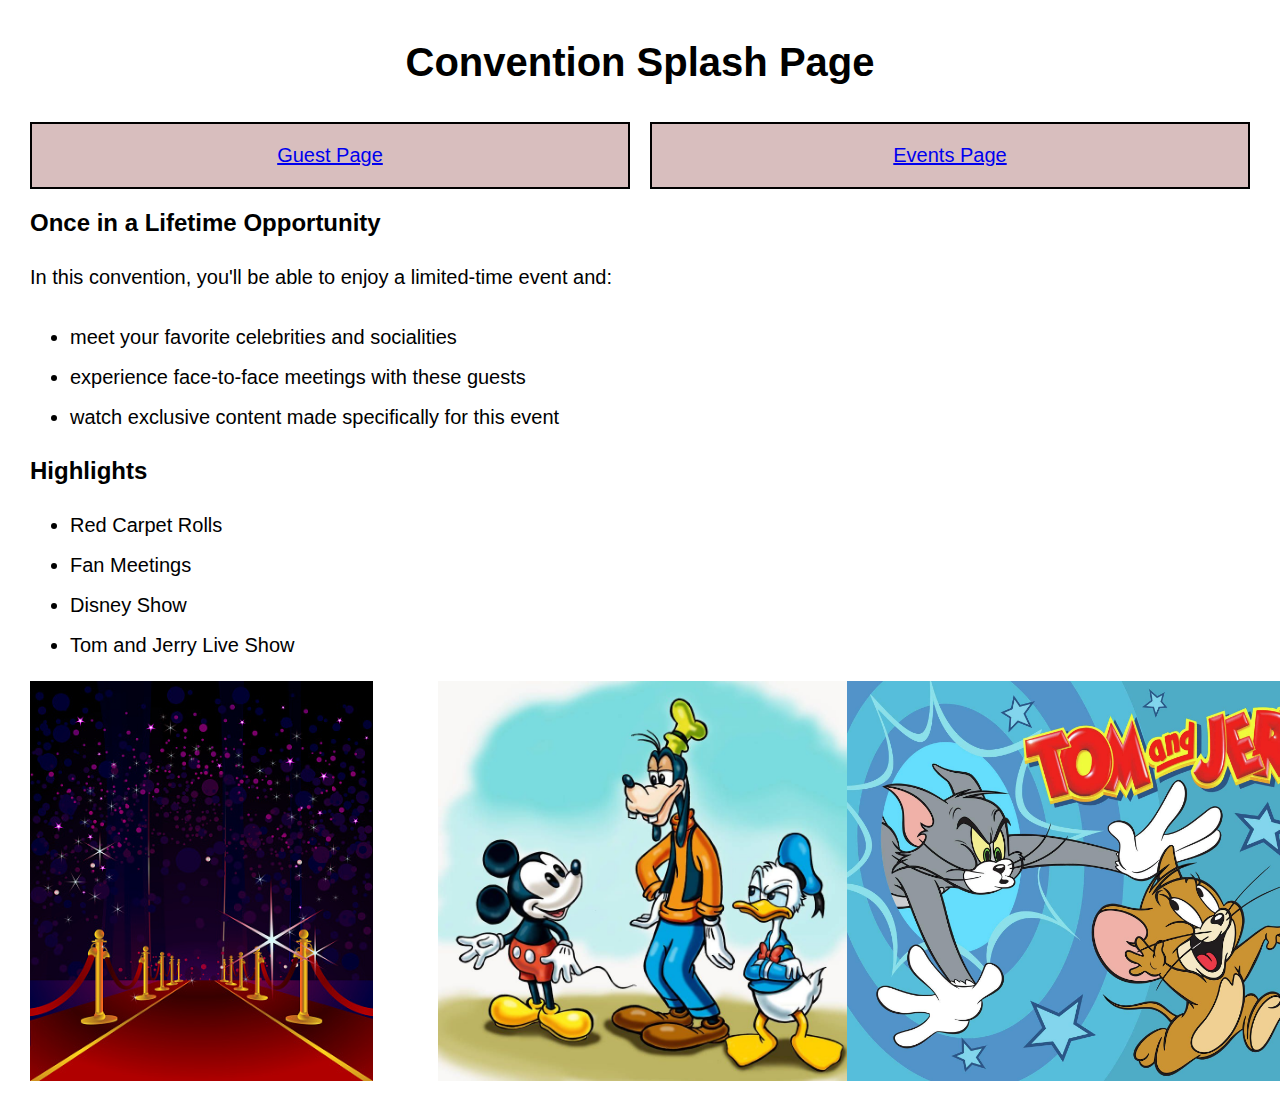
<file: index.html>
<!DOCTYPE html>
<html lang="en">
<head>
    <meta charset="UTF-8">
    <meta http-equiv="X-UA-Compatible" content="IE=edge">
    <meta name="viewport" content="width=device-width, initial-scale=1.0">
    <title>Splash Page</title>
    <link rel="stylesheet" href="splash.css" type="text/css">
</head>
<body>
    <h1>Convention Splash Page</h1>
    <nav>
        <a href="guests.html" class="links">Guest Page</a>
        <a href="events.html" class="links">Events Page</a>
    </nav>
    <h2>Once in a Lifetime Opportunity</h2>
    <p>In this convention, you'll be able to enjoy a limited-time event and:</p>
    <ul>
        <li>meet your favorite celebrities and socialities</li>
        <li>experience face-to-face meetings with these guests</li>
        <li>watch exclusive content made specifically for this event</li>
    </ul>
    <h2>Highlights</h2>
    <ul>
        <li>Red Carpet Rolls</li>
        <li>Fan Meetings</li>
        <li>Disney Show</li>
        <li>Tom and Jerry Live Show</li>
    </ul>
    <div class="pics">
        <img src="carpet.jpg">
        <img src="trio.jpg">
        <img src="duo.jpg">
    </div>
</body>
</html>
</file>
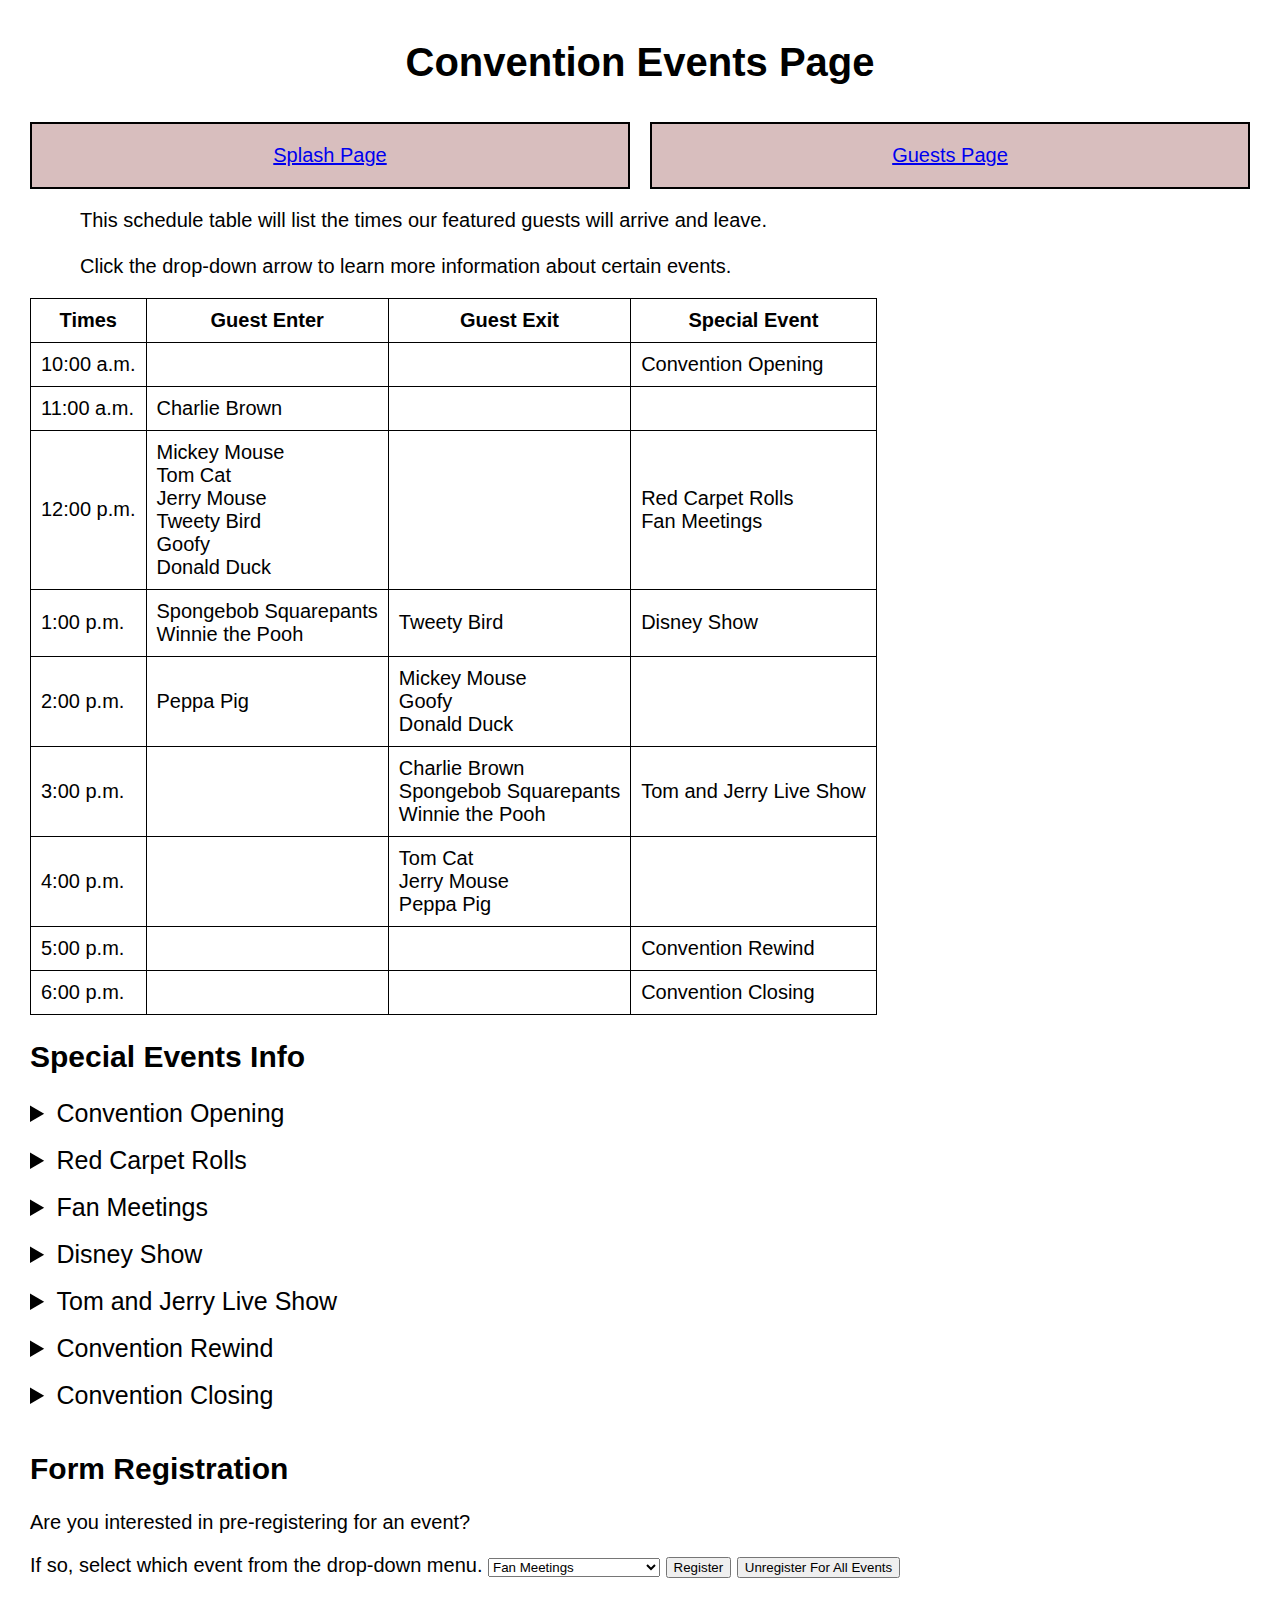
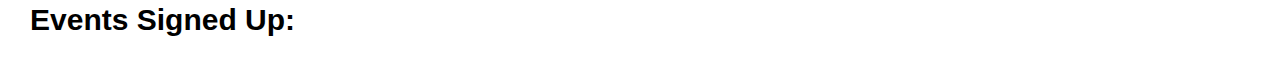
<file: events.html>
<!DOCTYPE html>
<html lang="en">
<head>
    <meta charset="UTF-8">
    <meta http-equiv="X-UA-Compatible" content="IE=edge">
    <meta name="viewport" content="width=\, initial-scale=1.0">
    <title>Events Page</title>
    <link rel="stylesheet" href="events.css" type="text/css">
</head>
<body>
    <h1>Convention Events Page</h1>
    <nav>
        <a href="index.html" class="links">Splash Page</a>
        <a href="guests.html" class="links">Guests Page</a>
    </nav>
    <p class="summary">This schedule table will list the times our featured guests will arrive and leave.<br /><br />
        Click the drop-down arrow to learn more information about certain events.
    </p>
    <table>
        <tr>
            <th>Times</th>
            <th>Guest Enter</th>
            <th>Guest Exit</th>
            <th>Special Event</th>
        </tr>
        <tr>
            <td>10:00 a.m.</td>
            <td></td>
            <td></td>
            <td>Convention Opening</td>
        </tr>
        <tr>
            <td>11:00 a.m.</td>
            <td>Charlie Brown</td>
            <td></td>
            <td></td>
        </tr>
        <tr>
            <td>12:00 p.m.</td>
            <td>
                Mickey Mouse<br />
                Tom Cat<br />
                Jerry Mouse<br />
                Tweety Bird<br />
                Goofy<br />
                Donald Duck
            </td>
            <td></td>
            <td>
                Red Carpet Rolls<br />
                Fan Meetings
            </td>
        </tr>
        <tr>
            <td>1:00 p.m.</td>
            <td>
                Spongebob Squarepants<br />
                Winnie the Pooh
            </td>
            <td>Tweety Bird</td>
            <td>Disney Show</td>
        </tr>
        <tr>
            <td>2:00 p.m.</td>
            <td>Peppa Pig</td>
            <td>
                Mickey Mouse<br />
                Goofy<br />
                Donald Duck
            </td>
            <td></td>
        </tr>
        <tr>
            <td>3:00 p.m.</td>
            <td></td>
            <td>
                Charlie Brown<br />
                Spongebob Squarepants<br />
                Winnie the Pooh
            </td>
            <td>
                Tom and Jerry Live Show
            </td>
        </tr>
        <tr>
            <td>4:00 p.m.</td>
            <td></td>
            <td>
                Tom Cat<br />
                Jerry Mouse<br />
                Peppa Pig 
            </td>
            <td></td>
        </tr>
        <tr>
            <td>5:00 p.m.</td>
            <td></td>
            <td></td>
            <td>Convention Rewind</td>
        </tr>
        <tr>
            <td>6:00 p.m.</td>
            <td></td>
            <td></td>
            <td>Convention Closing</td>
        </tr>
    </table>
    <h2>Special Events Info</h2>
    <details class="featured">
        <summary class="special">Convention Opening</summary>
        <p class="notes">
            The convention start at 10:00 am for all visitors.
        </p>
    </details><br />
    <details class="featured">
        <summary class="special">Red Carpet Rolls</summary>
        <p class="notes">
            Our featured and most esteemed guests finally arrive at the red carpet!
        </p>
    </details><br />
    <details class="featured">
        <summary class="special">Fan Meetings</summary>
        <p class="notes">
            Fans can finally meet face to face with popular celebrities and socialities through 
            these one-on-one meetings, lasting 3 minutes each person.<br /><br />
            To register for this event, visitors must apply through the online form attached under the page.
        </p>
    </details><br />
    <details class="featured">
        <summary class="special">Disney Show</summary>
        <p class="notes">
            Mickey Mouse, Donald Duck, and Goofy will perform a short live-action drama exclusive to 
            this event! No spoilers to what the surprise drama will be about! Come and see for yourself!<br /><br />
            To register for this event, visitors must apply through the online form attached under the page.
        </p>
    </details><br />
    <details class="featured">
        <summary class="special">Tom and Jerry Live Show</summary>
        <p class="notes">
            Tom Cat and Jerry Mouse will perform a short live-action episode exclusive to this event! The 
            plot deals with troubles Tom and Jerry face when off to an adventure into the unknown forest. Interested? 
            Come and see the performance for yourself!<br /><br />
            To register for this event, visitors must apply through the online form attached under the page.
        </p>
    </details><br />
    <details class="featured">
        <summary class="special">Convention Rewind</summary>
        <p class="notes">
            A video will be broadcasted around the world on channel 1 to look back on the memories made 
            today at this convention! Come seated in the main theatre to experience it in full view!<br /><br />
            To register for this event, visitors must apply through the online form attached under the page.
        </p>
    </details><br />
    <details class="featured">
        <summary class="special">Convention Closing</summary>
        <p class="notes">
            The convention ends at 6:00 p.m. for all visitors.
        </p>
    </details><br />
    <h2>Form Registration</h2>
    <form>
        <p>Are you interested in pre-registering for an event?</p>
        <label for="eventChosen">If so, select which event from the drop-down menu.</label>
        <select id="eventChosen">
            <option value="fanMeetings">Fan Meetings</option>
            <option value="disneyShow">Disney Show</option>
            <option value="tomAndJerry">Tom and Jerry Live Show</option>
            <option value="rewind">Convention Rewind</option>
        </select>
        <button type="button" id="submit">Register</button>
        <button type="button" id="remove">Unregister For All Events</button>
    </form>
    <h2>Events Signed Up:</h2>
    <p id="signedUp"></p>
    <script src="choose.js"></script>
</body>
</html>
</file>
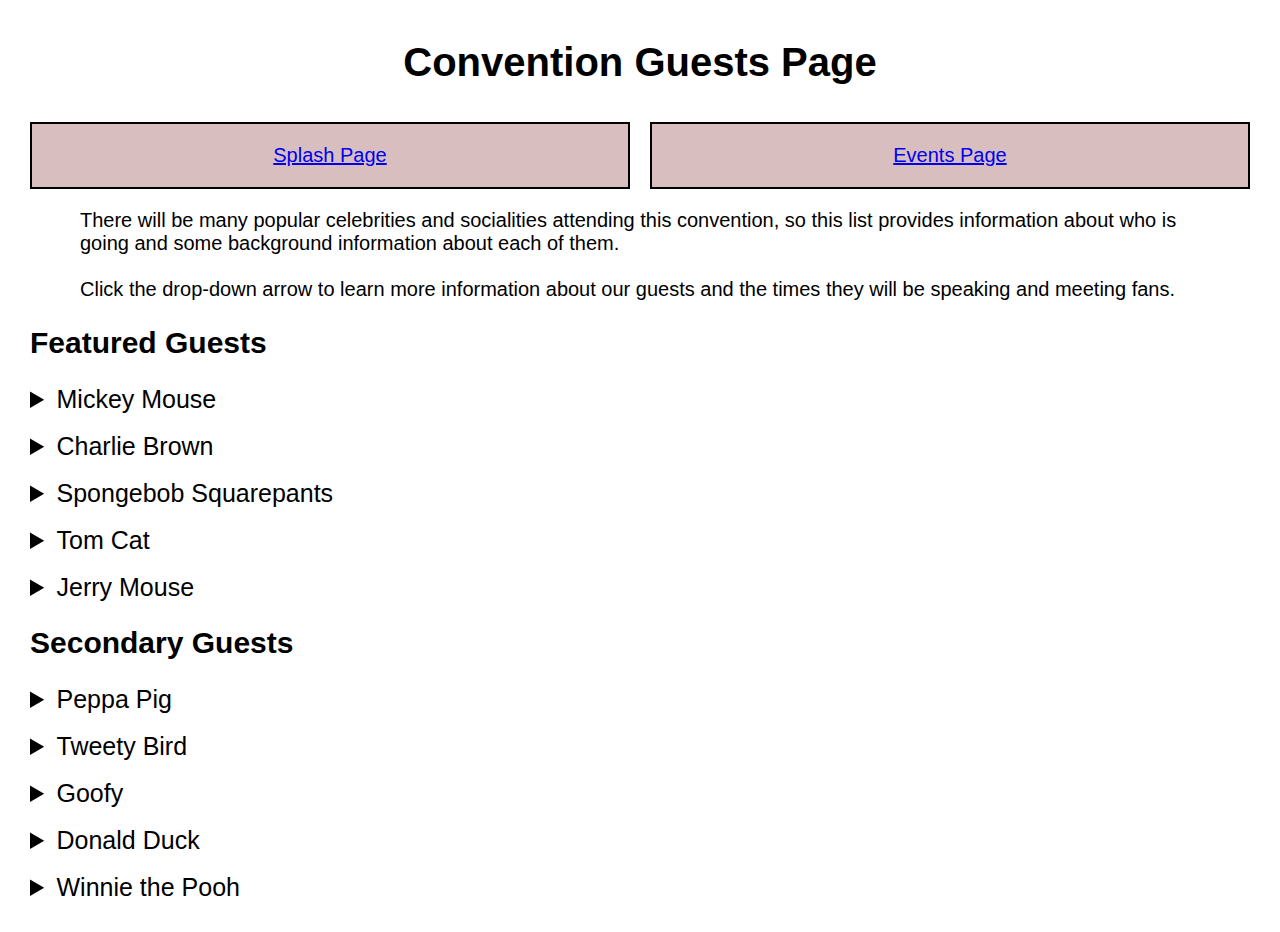
<file: guests.html>
<!DOCTYPE html>
<html lang="en">
<head>
    <meta charset="UTF-8">
    <meta http-equiv="X-UA-Compatible" content="IE=edge">
    <meta name="viewport" content="width=device-width, initial-scale=1.0">
    <title>Guests Page</title>
    <link rel="stylesheet" href="guests.css" type="text/css">
</head>
<body>
    <h1>Convention Guests Page</h1>
    <nav>
        <a href="index.html" class="links">Splash Page</a>
        <a href="events.html" class="links">Events Page</a>
    </nav>
    <p class="summary">There will be many popular celebrities and socialities attending this convention, 
        so this list provides information about who is going and some background information 
        about each of them.<br /><br />
        Click the drop-down arrow to learn more information about our guests and the times they will be 
        speaking and meeting fans.
    </p>
    <h2>Featured Guests</h2>
    <details class="featured">
        <summary class="name">Mickey Mouse</summary>
        <ul>
            <li><!--Credits to: https://en.wikipedia.org/wiki/Mickey_Mouse-->
                [Bio] Mickey Mouse is an animated cartoon character co-created in 1928 by Walt Disney 
                and Ub Iwerks. The longtime mascot of The Walt Disney Company, Mickey is an 
                anthropomorphic mouse who typically wears red shorts, large yellow shoes, and white 
                gloves. Taking inspiration from such silent film personalities as Charlie Chaplin’s 
                Tramp, Mickey is traditionally characterized as a sympathetic underdog who gets by 
                on pluck and ingenuity.[2] The character’s status as a small mouse was personified 
                through his diminutive stature and falsetto voice, the latter of which was originally 
                provided by Disney. Mickey is one of the world's most recognizable and universally 
                acclaimed fictional characters of all time.
            </li><br />
            <li>[Times] 12:00 p.m. -> 2:00 p.m.</li>
        </ul>
    </details><br />
    <details class="featured">
        <summary class="name">Charlie Brown</summary>
        <ul>
            <li><!--Credits to: https://peanuts.fandom.com/wiki/Charlie_Brown-->
                [Bio] Charles "Charlie" Brown (called Chuck by Peppermint Patty and sometimes referred 
                to as his full name by Marcie) is a major character in the Peanuts comic strip by 
                Charles M. Schulz. He has been hailed as one of the best cartoon characters of all time, 
                and he has become one of the great American archetypes. In terms of personality, he is 
                gentle, insecure, and lovable. Charlie Brown possesses significant determination and 
                hope but frequently fails because of his insecurities, outside interference, or plain 
                bad luck. While he can be smart, he over-thinks things and this often gives him a 
                tendency to procrastinate, as well as give him his "wishy-washyness".
            </li><br />
            <li>[Times] 11:00 p.m. -> 3:00 p.m.</li>
        </ul>
    </details><br />
    <details class="featured">
        <summary class="name">Spongebob Squarepants</summary>
        <ul>
            <li><!--Credits to: https://en.wikipedia.org/wiki/SpongeBob_SquarePants_(character)-->
                [Bio] SpongeBob is a good-natured, naive, and enthusiastic sea sponge. In The 
                SpongeBob Musical, his exact species of animal is identified: Aplysina fistularis, 
                a yellow tube sponge that is common in open waters. He resides in the undersea 
                city of Bikini Bottom with other anthropomorphic aquatic creatures. He works as a 
                fry cook at a local fast food restaurant, the Krusty Krab, to which he is 
                obsessively attached, showing devotion to it above other restaurants. His boss 
                is Eugene Krabs, a greedy crab who nonetheless treats SpongeBob like a son. SpongeBob's 
                hobbies include fishing for jellyfish, practicing karate with his friend Sandy 
                Cheeks (a squirrel from Texas), and blowing bubbles.
            </li><br />
            <li>[Times] 1:00 p.m. -> 3:00 p.m.</li>
        </ul>
    </details><br />
    <details class="featured">
        <summary class="name">Tom Cat</summary>
        <ul>
            <li><!--Credits to: https://tomandjerry.fandom.com/wiki/Tom_Cat-->
                [Bio] Thomas “Tom” Cat (originally known as Jasper Cat in Puss Gets the Boot) is 
                one of the two protagonists in Tom and Jerry, created by William Hanna and Joseph 
                Barbera. He is a bluish-gray anthropomorphic domestic short-haired cat who first 
                appeared in the 1940 animated short Puss Gets the Boot. Tom was originally known 
                as Jasper during his debut in that short, however, beginning from his next 
                appearance in The Midnight Snack and onwards his current name was used. In the 
                fighting game MultiVersus, however, Tom's full name is said to be Thomas Jasper 
                "Tom" Cat, Sr.
            </li><br />
            <li>[Times] 12:00 p.m. -> 4:00 p.m.</li>
        </ul>
    </details>
    <br />
    <details class="featured">
        <summary class="name">Jerry Mouse</summary>
        <ul>
            <li><!--Credits to: https://tomandjerry.fandom.com/wiki/Jerry_Mouse-->
                [Bio] Jerry Mouse (originally known as Jinx Mouse) is a fictional character and is 
                one of two protagonists in Metro-Goldwyn Mayer's series of Tom and Jerry theatrical 
                cartoon short films. Created by William Hanna and Joseph Barbera, he is a brown house 
                mouse, who first appeared as an unnamed mouse in the 1940 MGM animated short Puss Gets 
                the Boot. Hanna gave the mouse's original name as Jinx, while Barbera claimed the 
                mouse went unnamed in his first appearance. Most fans assumed his name to be Jeremy 
                Adam Mouse. in the 2021 movie his full name is revealed to be Jerome A. Mouse. In 
                the fighting game MultiVersus, Jerry's full name is said to be Gerald Jinx Mouse.
            </li><br />
            <li>[Times] 12:00 p.m. -> 4:00 p.m.</li>
        </ul>
    </details>
    <h2>Secondary Guests</h2>
    <details class="featured">
        <summary class="name">Peppa Pig</summary>
        <ul>
            <li><!--Credits to: https://peppafanon.fandom.com/wiki/Peppa_Pig_(character)-->
                [Bio] Peppa Pig is a pig and the main titular protagonist of the series. She often 
                fancies jumping in muddy puddles (a possible tradition of the pigs). She lives with 
                her younger brother George Pig and their parents under the same house.
            </li><br />
            <li>[Booth Number] 1</li><br />
            <li>[Booth Times] 2:00 p.m. -> 4:00 p.m.</li>
        </ul>
    </details><br />
    <details class="featured">
        <summary class="name">Tweety Bird</summary>
        <ul>
            <li><!--Credits to: https://en.wikipedia.org/wiki/Tweety-->
                [Bio] Tweety is a yellow canary in the Warner Bros. Looney Tunes and Merrie Melodies 
                series of animated cartoons. The name "Tweety" is a play on words, as it originally 
                meant "sweetie", along with "tweet" being an English onomatopoeia for the sounds of birds. 
            </li><br />
            <li>[Booth Number] 2</li><br />
            <li>[Booth Times] 12:00 p.m. -> 1:00 p.m.</li>
        </ul>
    </details><br />
    <details class="featured">
        <summary class="name">Goofy</summary>
        <ul>
            <li><!--Credits to: https://en.wikipedia.org/wiki/Goofy-->
                [Bio] Goofy is a cartoon character created by The Walt Disney Company. He is a tall, 
                anthropomorphic dog[3] who typically wears a turtle neck and vest, with pants, shoes, 
                white gloves, and a tall hat originally designed as a rumpled fedora. 
            </li><br />
            <li>[Booth Number] 3</li><br />
            <li>[Booth Times] 12:00 p.m. -> 2:00 p.m.</li>
        </ul>
    </details><br />
    <details class="featured">
        <summary class="name">Donald Duck</summary>
        <ul>
            <li><!--Credits to: https://en.wikipedia.org/wiki/Donald_Duck-->
                [Bio] Donald Fauntleroy Duck[4] is a cartoon character created by The Walt Disney 
                Company. Donald is an anthropomorphic white duck with a yellow-orange bill, legs, 
                and feet. He typically wears a sailor shirt and cap with a bow tie. 
            </li><br />
            <li>[Booth Number] 4</li><br />
            <li>[Booth Times] 12:00 p.m. -> 2:00 p.m.</li>
        </ul>
    </details><br />
    <details class="featured">
        <summary class="name">Winnie the Pooh</summary>
        <ul>
            <li><!--Credits to: https://en.wikipedia.org/wiki/Winnie-the-Pooh-->
                [Bio] Winnie-the-Pooh, also called Pooh Bear and Pooh, is a fictional anthropomorphic 
                teddy bear created by English author A. A. Milne and English illustrator E. H. Shepard.
            </li><br />
            <li>[Booth Number] 5</li><br />
            <li>[Booth Times] 1:00 p.m. -> 3:00 p.m.</li>
        </ul>
    </details>
    <script src="guests.js"></script>
</body>
</html>
</file>
<file: splash.css>
body{
    margin: 30px;
    font-family:'Gill Sans', 'Gill Sans MT', Calibri, 'Trebuchet MS', sans-serif;
}
h1, nav{
    text-align: center;
}
h1{
    padding: 10px;
    font-size: 40px;
}
nav{
    display: grid;
    grid-template-columns: repeat(2, 1fr);
    grid-template-rows: 1fr;
    grid-column-gap: 20px;
}
.links{
    background-color: rgb(216, 190, 190);
    padding: 20px;
    border: 2px solid black;
    font-size: 20px;
}
p, li{
    font-size: 20px;
    padding-right: 30px;
    line-height: 40px;
}
img{
    width: auto;
    height: 400px;
    grid-column: 1fr;
    grid-row: 1fr;
}
.pics{
    display: grid;
    grid-template-columns: repeat(auto-fill, minmax(400px, 1fr));
    grid-column-gap: 5px;
}
</file>
<file: events.css>
body{
    margin: 30px;
    font-family:'Gill Sans', 'Gill Sans MT', Calibri, 'Trebuchet MS', sans-serif;
}
h1, nav{
    text-align: center;
}
h1{
    padding: 10px;
    font-size: 40px;
}
h2{
    font-size: 30px;
}
nav{
    display: grid;
    grid-template-columns: repeat(2, 1fr);
    grid-template-rows: 1fr;
    grid-column-gap: 20px;
}
.links{
    background-color: rgb(216, 190, 190);
    padding: 20px;
    border: 2px solid black;
    font-size: 20px;
}
.summary{
    font-size: 20px;
    padding-left: 50px;
    padding-right: 20px;
}
table, th, td{
    border: 1px solid black;
    border-collapse: collapse;
    padding: 10px;
    font-size: 20px;
}
.special{
    font-size: 25px;
}
.notes, form{
    font-size: 20px;
    padding-right: 30px;
}
</file>
<file: guests.css>
body{
    margin: 30px;
    font-family:'Gill Sans', 'Gill Sans MT', Calibri, 'Trebuchet MS', sans-serif;
}
h1, nav{
    text-align: center;
}
h1{
    padding: 10px;
    font-size: 40px;
}
h2{
    font-size: 30px;
}
nav{
    display: grid;
    grid-template-columns: repeat(2, 1fr);
    grid-template-rows: 1fr;
    grid-column-gap: 20px;
}
.links{
    background-color: rgb(216, 190, 190);
    padding: 20px;
    border: 2px solid black;
    font-size: 20px;
}
.summary{
    font-size: 20px;
    padding-left: 50px;
    padding-right: 20px;
}
.name{
    font-size: 25px;
}
li{
    font-size: 20px;
    padding-right: 30px;
}
</file>
